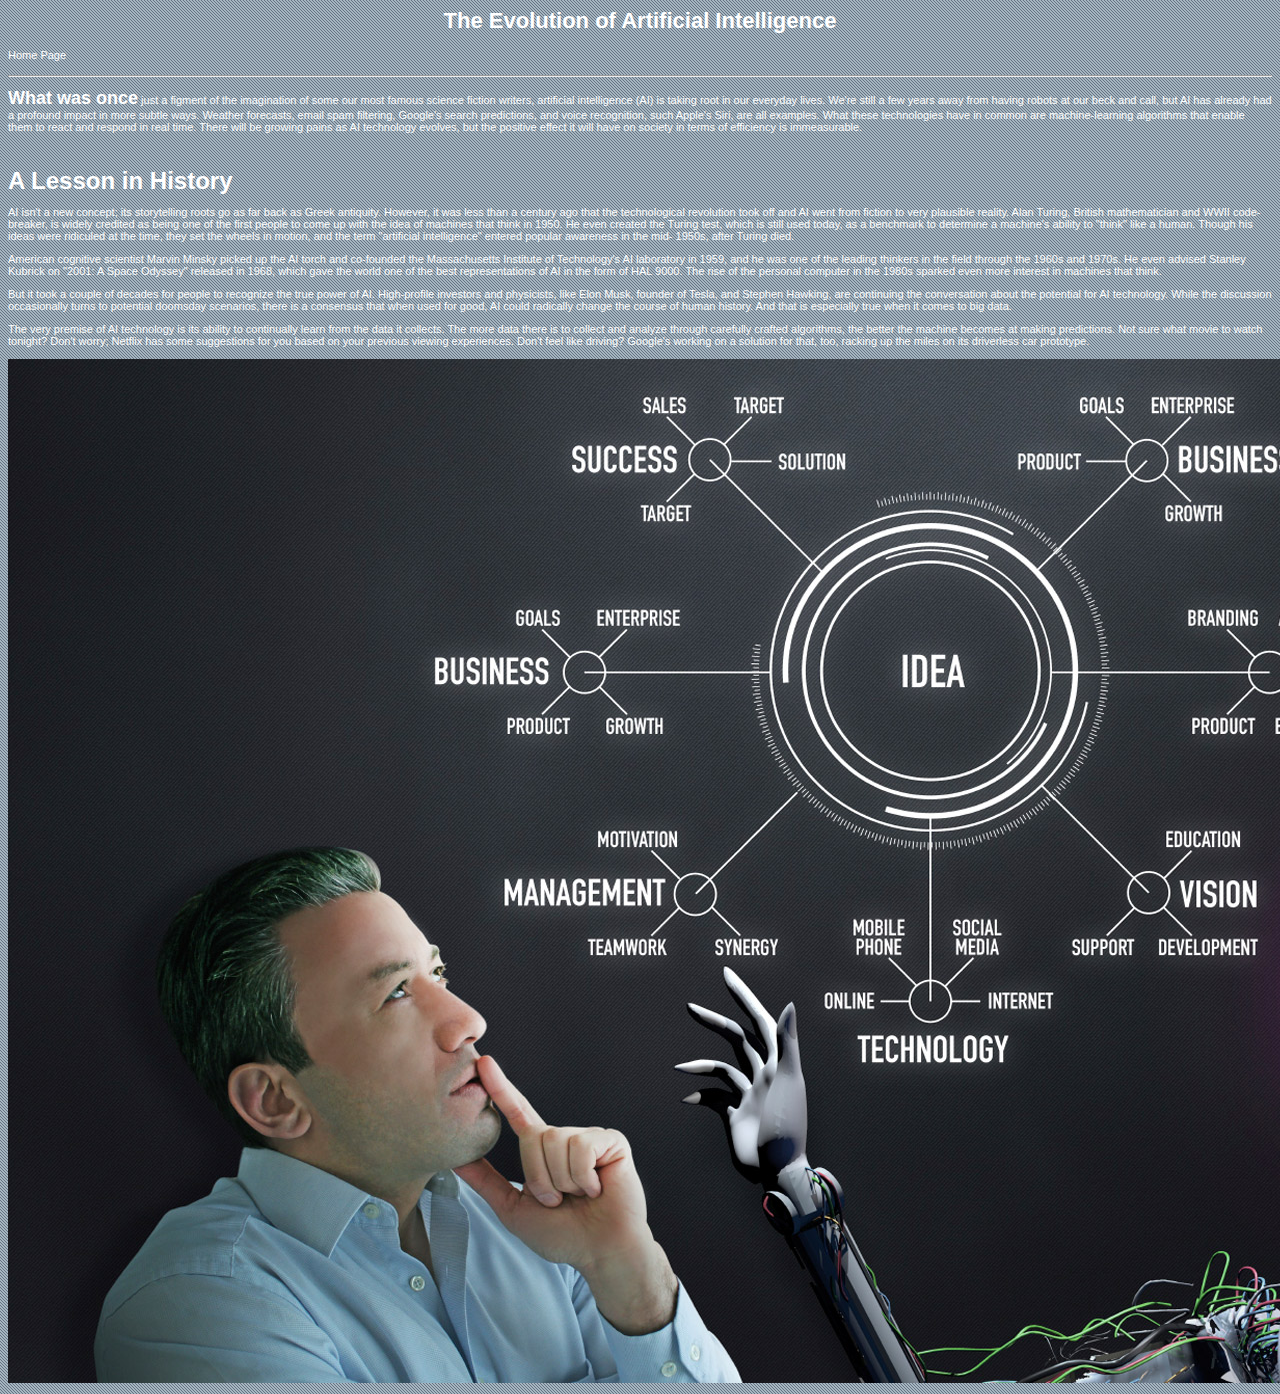
<file: strona/podstrona1.html>
<html>
    <head>
      <meta http-equiv="Content-type" content="text/html; charset=iso-8859-2">
      <link rel="stylesheet" href="style.css" type="text/css">
    </head>
    <body>
        <h1 align="center" id="tytul">The Evolution of Artificial Intelligence</h1>
    <a href="index.html"> Home Page</a>

    <div>
      <h1></h1>
      <hr />

      <p align="left">
        <font size="4"><b>What was once</b></font> just a figment of the imagination of some our most famous science fiction writers, artificial intelligence (AI) is taking root in our everyday lives. We're still a few years away from having robots at our beck and call, but AI has already had a profound impact in more subtle ways. Weather forecasts, email spam filtering, Google's search predictions, and voice recognition, such Apple's Siri, are all examples. What these technologies have in common are machine-learning algorithms that enable them to react and respond in real time. There will be growing pains as AI technology evolves, but the positive effect it will have on society in terms of efficiency is immeasurable.
      </p>
      <br>
      <p align="left">
       <strong><font size="5">A Lesson in History</font></strong>
       </p>
      
       <p align="left">
       AI isn't a new concept; its storytelling roots go as far back as Greek antiquity. However, it was less than a century ago that the technological revolution took off and AI went from fiction to very plausible reality. Alan Turing, British mathematician and WWII code-breaker, is widely credited as being one of the first people to come up with the idea of machines that think in 1950. He even created the Turing test, which is still used today, as a benchmark to determine a machine's ability to "think" like a human. Though his ideas were ridiculed at the time, they set the wheels in motion, and the term "artificial intelligence" entered popular awareness in the mid- 1950s, after Turing died.
      </p>
      <p align="left">
       American cognitive scientist Marvin Minsky picked up the AI torch and co-founded the Massachusetts Institute of Technology's AI laboratory in 1959, and he was one of the leading thinkers in the field through the 1960s and 1970s. He even advised Stanley Kubrick on "2001: A Space Odyssey" released in 1968, which gave the world one of the best representations of AI in the form of HAL 9000. The rise of the personal computer in the 1980s sparked even more interest in machines that think.
      </p>
      <p align="left">
       But it took a couple of decades for people to recognize the true power of AI. High-profile investors and physicists, like Elon Musk, founder of Tesla, and Stephen Hawking, are continuing the conversation about the potential for AI technology. While the discussion occasionally turns to potential doomsday scenarios, there is a consensus that when used for good, AI could radically change the course of human history. And that is especially true when it comes to big data.
      </p>
      <p align="left"> 
       The very premise of AI technology is its ability to continually learn from the data it collects. The more data there is to collect and analyze through carefully crafted algorithms, the better the machine becomes at making predictions. Not sure what movie to watch tonight? Don't worry; Netflix has some suggestions for you based on your previous viewing experiences. Don't feel like driving? Google's working on a solution for that, too, racking up the miles on its driverless car prototype.
      </p>
      <p style="text-align:center"><img src="aiexample.jpg" alt="ai example"></p>

      
    </body>
    </html>
</file>
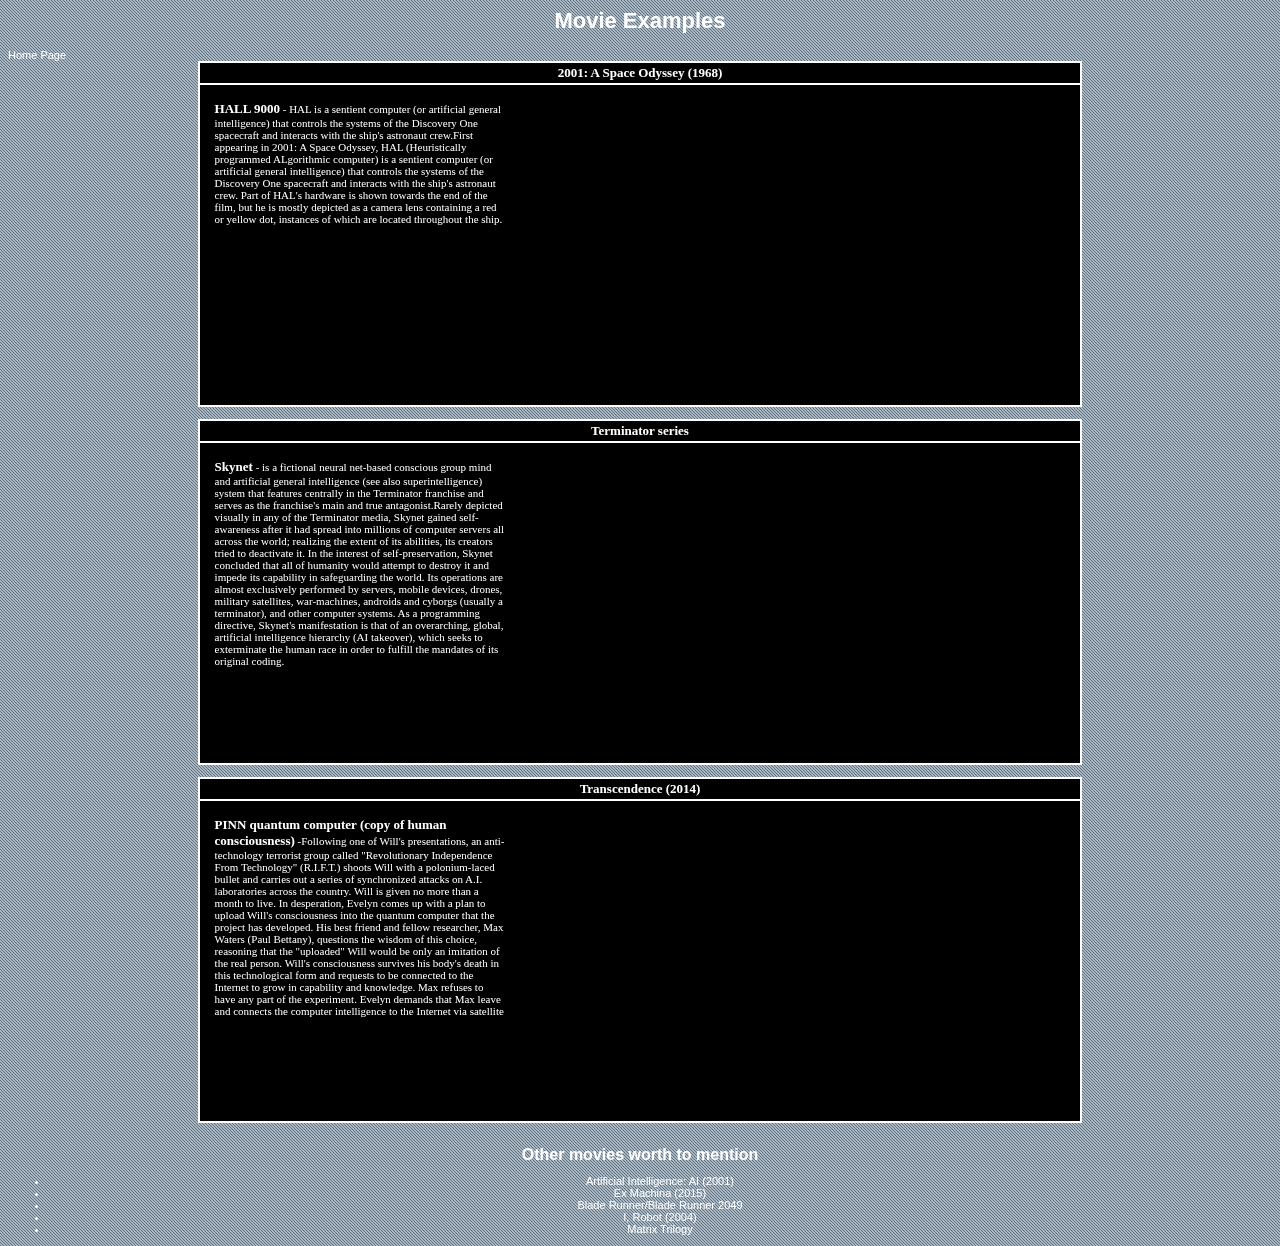
<file: strona/podstrona2.html>
<html>
    <head>
      <meta http-equiv="Content-type" content="text/html; charset=iso-8859-2">
      <link rel="stylesheet" href="style.css" type="text/css">
    </head>
    <body>
        <h1 align="center" id="tytul">Movie Examples</h1>
    <a href="index.html"> Home Page</a>
    <td WIDTH="8"></td>
    <td WIDTH="596" VALIGN="top">
    <table align="center" width="70%" CELLSPACING="0" CELLPADDING="0" class="tabelka2">
    <tr><td class="top" align="center"><font size="2"><b>2001: A Space Odyssey (1968)</b></font></td></tr>
    <tr><td height="2" bgcolor="#ffffff"></td></tr>
    <tr><td><div class="news">
    <iframe align="right" width="560" height="315" src="https://www.youtube.com/embed/HwBmPiOmEGQ" frameborder="0" allow="autoplay; encrypted-media" allowfullscreen></iframe>



    <p align="left"><font size="2"><b>HALL 9000</b></font> - HAL is a sentient computer (or artificial general intelligence) that controls the systems of the Discovery One spacecraft and interacts with the ship's astronaut crew.First appearing in 2001: A Space Odyssey, HAL (Heuristically programmed ALgorithmic computer) is a sentient computer (or artificial general intelligence) that controls the systems of the Discovery One spacecraft and interacts with the ship's astronaut crew. Part of HAL's hardware is shown towards the end of the film, but he is mostly depicted as a camera lens containing a red or yellow dot, instances of which are located throughout the ship.</p>
    <br>
    </table>
    <br>
    <table align="center" width="70%" CELLSPACING="0" CELLPADDING="0" class="tabelka2">
        <tr><td class="top" align="center"><font size="2"><b>Terminator series</b></font></td></tr>
        <tr><td height="2" bgcolor="#ffffff"></td></tr>
        <tr><td><div class="news">
          <iframe align="right" width="560" height="315" src="https://www.youtube.com/embed/_x-TI-vgdd4" frameborder="0" allow="autoplay; encrypted-media" allowfullscreen></iframe>
    
    
    
        <p align="left"><font size="2"><b>Skynet</b></font> - is a fictional neural net-based conscious group mind and artificial general intelligence (see also superintelligence) system that features centrally in the Terminator franchise and serves as the franchise's main and true antagonist.Rarely depicted visually in any of the Terminator media, Skynet gained self-awareness after it had spread into millions of computer servers all across the world; realizing the extent of its abilities, its creators tried to deactivate it. In the interest of self-preservation, Skynet concluded that all of humanity would attempt to destroy it and impede its capability in safeguarding the world. Its operations are almost exclusively performed by servers, mobile devices, drones, military satellites, war-machines, androids and cyborgs (usually a terminator), and other computer systems. As a programming directive, Skynet's manifestation is that of an overarching, global, artificial intelligence hierarchy (AI takeover), which seeks to exterminate the human race in order to fulfill the mandates of its original coding.</p>
        <br>
        </table>
  <br>
  <table align="center" width="70%" CELLSPACING="0" CELLPADDING="0" class="tabelka2">
        <tr><td class="top" align="center"><font size="2"><b>Transcendence (2014)</b></font></td></tr>
        <tr><td height="2" bgcolor="#ffffff"></td></tr>
        <tr><td><div class="news">
            <iframe align="right" width="560" height="315" src="https://www.youtube.com/embed/xqztBM1_Vp0" frameborder="0" allow="autoplay; encrypted-media" allowfullscreen></iframe>
    
    
    
        <p align="left"><font size="2"><b>PINN quantum computer (copy of human consciousness)</b></font> -Following one of Will's presentations, an anti-technology terrorist group called "Revolutionary Independence From Technology" (R.I.F.T.) shoots Will with a polonium-laced bullet and carries out a series of synchronized attacks on A.I. laboratories across the country. Will is given no more than a month to live. In desperation, Evelyn comes up with a plan to upload Will's consciousness into the quantum computer that the project has developed. His best friend and fellow researcher, Max Waters (Paul Bettany), questions the wisdom of this choice, reasoning that the "uploaded" Will would be only an imitation of the real person. Will's consciousness survives his body's death in this technological form and requests to be connected to the Internet to grow in capability and knowledge. Max refuses to have any part of the experiment. Evelyn demands that Max leave and connects the computer intelligence to the Internet via satellite </p>
        <br>
        </table>
        <br>
        <div align="center">
            <p><font size="3"><b>Other movies worth to mention</b></font></p>
            <ul type="disc">
                <li>Artificial Intelligence: AI (2001)</li>
                <li>Ex Machina (2015)</li>
                <li>Blade Runner/Blade Runner 2049</li>
                <li>I, Robot (2004)</li>
                <li>Matrix Trilogy</li>
            </ul>
            </div>
          
    </body>
    </html>
</file>
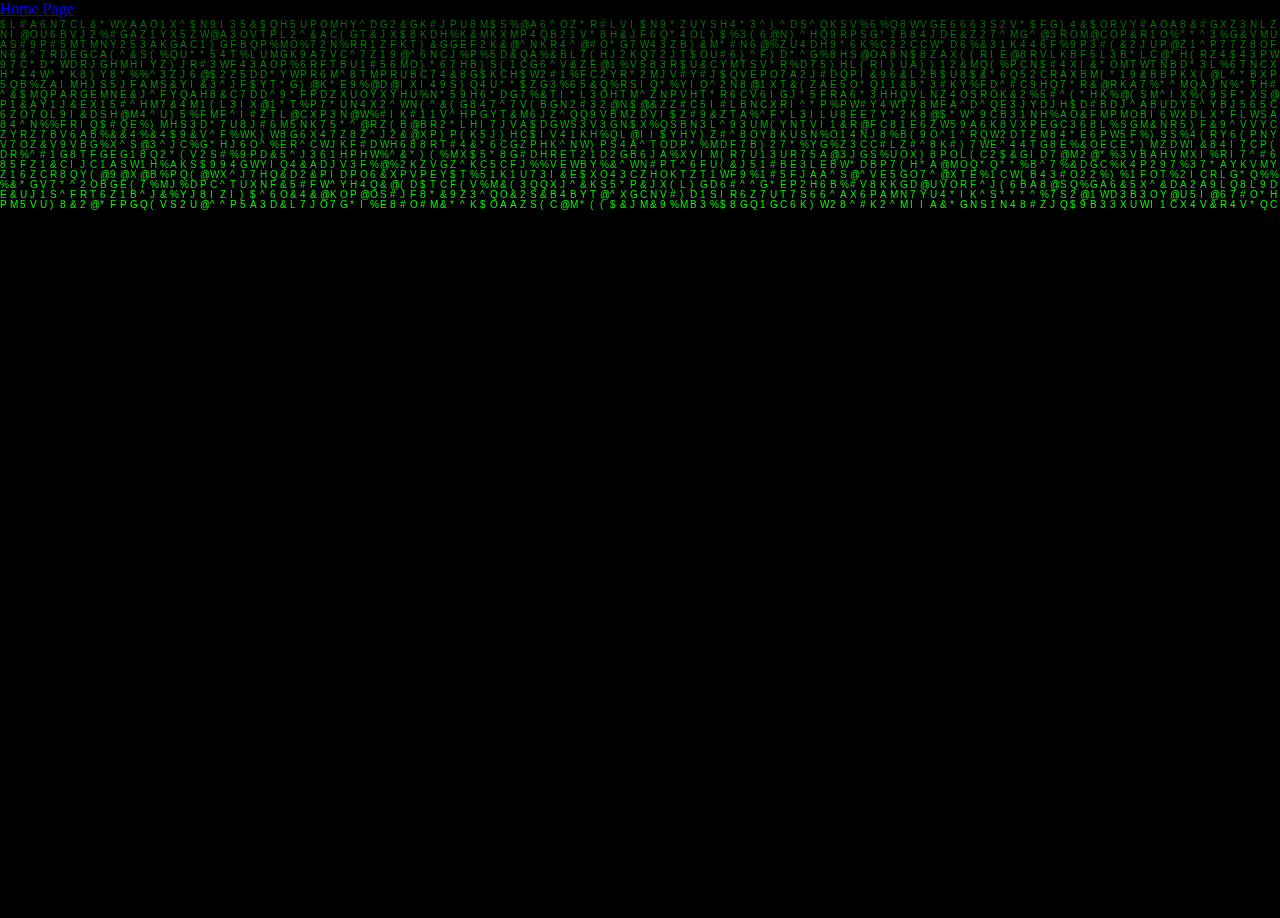
<file: strona/podstrona3.html>
<html>
    <head>
        <style>
            
           
            
            *{
                margin: 0;
                padding: 0;
            }
            
            body {background: black;}
            canvas {display:block;}
        
        </style>
    </head>
    <body>
            <a href="index.html"> Home Page</a>
        <canvas id="c"></canvas>
        
        <script>
        
        var c = document.getElementById("c");
        var ctx = c.getContext("2d");

        
        c.height = window.innerHeight;
        c.width = window.innerWidth;

       
        var matrix = "ABCDEFGHIJKLMNOPQRSTUVWXYZ123456789@#$%^&*()*&^%";
    
        matrix = matrix.split("");

        var font_size = 10;
        var columns = c.width/font_size; 
        
        var drops = [];
     
        for(var x = 0; x < columns; x++)
            drops[x] = 1; 

      
        function draw()
        {
          
            ctx.fillStyle = "rgba(0, 0, 0, 0.04)";
            ctx.fillRect(0, 0, c.width, c.height);

            ctx.fillStyle = "#0F0";
            ctx.font = font_size + "px arial";
         
            for(var i = 0; i < drops.length; i++)
            {
  
                var text = matrix[Math.floor(Math.random()*matrix.length)];
     
                ctx.fillText(text, i*font_size, drops[i]*font_size);


                if(drops[i]*font_size > c.height && Math.random() > 0.975)
                    drops[i] = 0;

  
                drops[i]++;
            }
        }

        setInterval(draw, 35);

        
        </script>
    </body>
</html>
</file>
<file: strona/style.css>
a:link {
color: #ffffff; 
text-decoration: none;
}
a:visited {
color: #ffffff; 
text-decoration: none;
}
a:active {
color: #99CAA1; 
text-decoration: none;
}
a:hover {
color: rgb(0, 179, 30); 
text-decoration: underline;
}
body{
background:url(images/tlo.gif);
font-family: Verdana;
font-size: 11px;
color: #ffffff;
font-family: Verdana, arial, tahoma, sans-serif;
}
img {
    border: 0px;
    padding-top:1px;
}
.news {
    text-align: justify;
    font-family: verdana;
    font-size: 11px;
    padding-right: 15px;
    padding-left: 15px;
    padding-top: 5px; 
    padding-bottom: 5px;     
}
.top {
    background: rgb(0, 0, 0);
    height: 20px;
    width: 160px;
    color: white;
    font-weight: bold;
    font-size: 11px;
}

.top2 {
    background: #4e4e4e;
    height: 20px;
    text-align: left;
    color: rgb(109, 107, 107);
    font-weight: bold;
    font-size: 11px;
}

.linki {
    text-align: left;
    font-family: verdana;
    color: #191C5F;
    font-size: 11px;
    padding-right: 5px;
    padding-left: 10px;   
    padding-top: 5px; 
    padding-bottom: 5px; 
}

.tytul{
    text-align: center;
    font-family: verdana;
    color: #ffffff;
    font-size: 50px;
    padding-right: 5px;
    padding-left: 10px;   
    padding-top: 15px; 
    padding-bottom: 15px; 
    font-weight: bold;
}

.tabelka{
    border: 2px solid #ffffff;
    background: #000000;
}

.logo {
background:url(images/baner.jpg);
width:774px;
}

.tabelka2 {
    text-align: justify;
    font-family: verdana;
border: 2px solid #ffffff;
background-color: #000000;
}

.container {
    position: relative;
    text-align: center;
    color: white;
}
</file>
